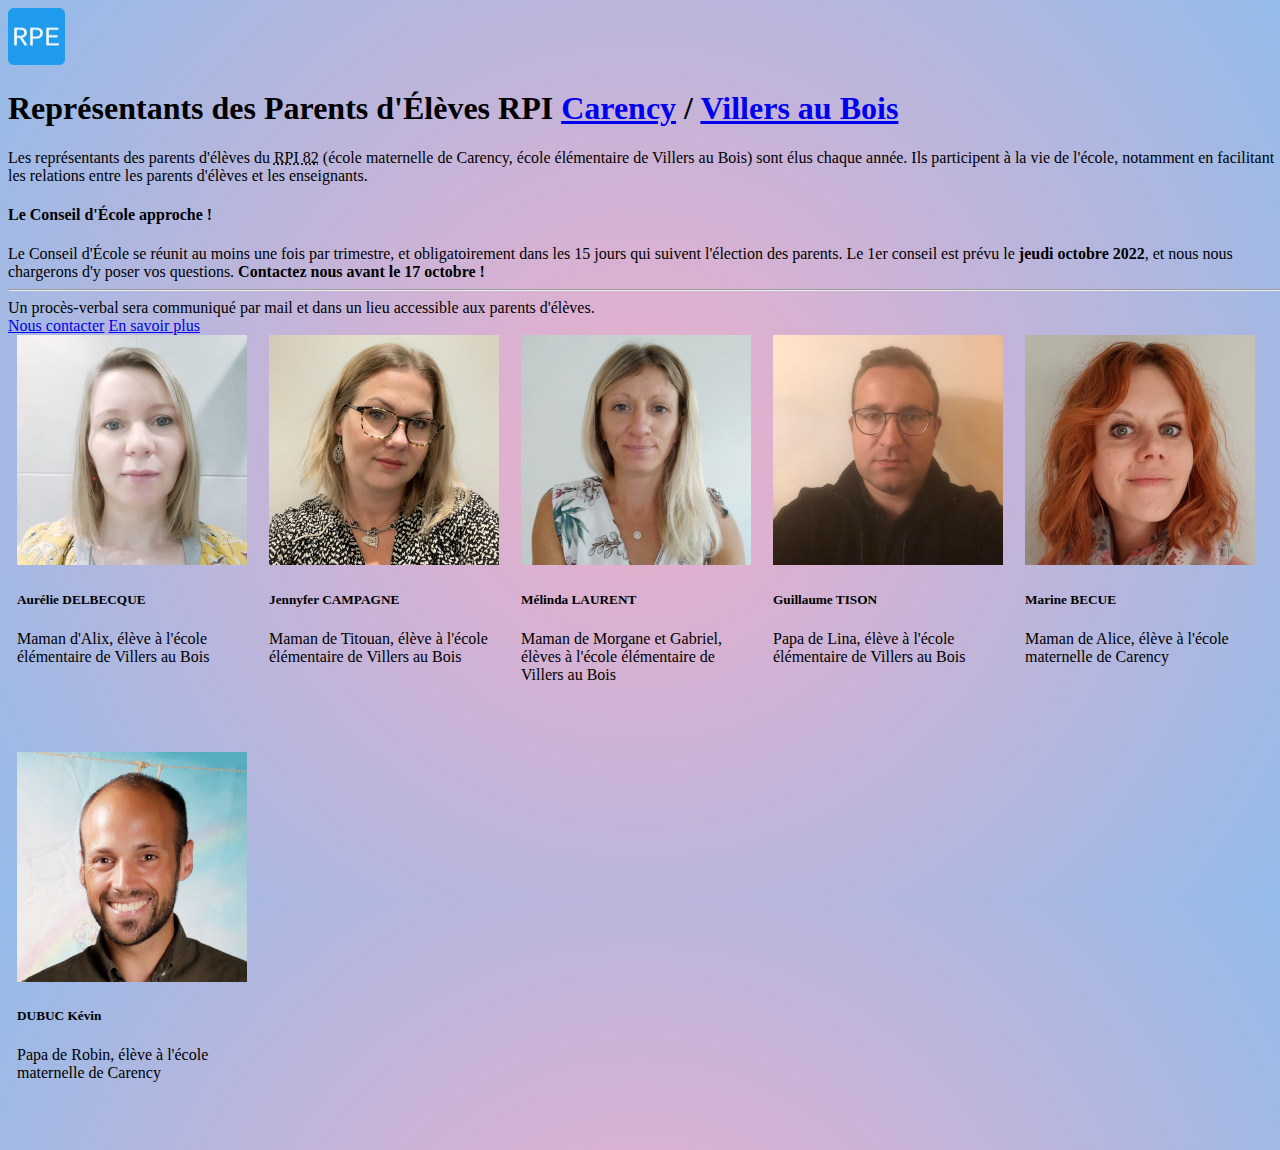
<file: index.html>
<!doctype html>
<html lang="fr-FR">
    
  <head>

    <meta charset="utf-8">
    <title>RPE du RPI Carency - Villers au Bois</title>
    <meta name="description" content="Site internet des RPE du RPI 82 Carency - Villers au Bois">
    <meta name="viewport" content="width=device-width, initial-scale=1">
    <meta name="theme-color" content="#fafafa">
    <link rel="manifest" href="site.webmanifest">
    <link rel="apple-touch-icon" href="icon.png">
    <link href="https://cdn.jsdelivr.net/npm/bootstrap@5.1.3/dist/css/bootstrap.min.css" rel="stylesheet" integrity="sha384-1BmE4kWBq78iYhFldvKuhfTAU6auU8tT94WrHftjDbrCEXSU1oBoqyl2QvZ6jIW3" crossorigin="anonymous">
    <link rel="stylesheet" href="css/style.css">
    
  </head>

  <body>
    
    <div class="px-4 py-5 text-center bg-white">

      <!-- Logo, titre, et description -->
      <img class="d-block mx-auto mb-4" src="tile.png" alt="RPE Logo" width="57">
      <h1 class="display-5 fw-bold">Représentants des Parents d'Élèves RPI <a href="https://www.carency.fr/ecoles">Carency</a> / <a href="https://www.villers-au-bois.fr/ecole">Villers au Bois</a></h1>
      <p class="lead mb-4 col-lg-6 mx-auto">Les représentants des parents d'élèves du <abbr title="Regroupement Pédagogique Intercommunale">RPI 82</abbr> (école maternelle de Carency, école élémentaire de Villers au Bois) sont élus chaque année. Ils participent à la vie de l'école, notamment en facilitant les relations entre les parents d'élèves et les enseignants.</p>

      <!-- Alertes (Conseil d'école, PV ...) -->
      <div class="alert alert-primary text-start col-lg-6 mx-auto" role="alert">
        <h4 class="alert-heading">Le Conseil d'École approche !</h4>
        Le Conseil d'École se réunit au moins une fois par trimestre, et obligatoirement dans les 15 jours qui suivent l'élection des parents.
        Le 1er conseil est prévu le <strong>jeudi octobre 2022</strong>, et nous nous chargerons d'y poser vos questions.
        <strong>Contactez nous avant le 17 octobre !</strong>
        <hr>
        Un procès-verbal sera communiqué par mail et dans un lieu accessible aux parents d'élèves.
      </div>

      <!-- Boutons d'action -->
      <div class="d-grid gap-2 d-sm-flex justify-content-sm-center">
        <a class="btn btn-primary btn-lg px-4 gap-3" href="mailto:contact@rpe-carency-villers.fr">Nous contacter</a>
        <a class="btn btn-light btn-lg px-4 gap-3" href="https://www.service-public.fr/particuliers/vosdroits/F1880">En savoir plus</a>
      </div>

    </div>

    <!-- Trombinoscope -->
    <div class="trombinoscope d-flex flex-wrap justify-content-center mt-5 my-5">
      <div class="card">
        <img src="img/aurelie.jpeg" class="card-img-top" alt="Aurélie DELBECQUE">
        <div class="card-body">
          <h5 class="card-title">Aurélie DELBECQUE</h5>
          <p class="card-text">Maman d'Alix, élève à l'école élémentaire de Villers au Bois</p>
        </div>
      </div>
      <div class="card">
        <img src="img/jennyfer.jpeg" class="card-img-top" alt="Jennyfer CAMPAGNE">
        <div class="card-body">
          <h5 class="card-title">Jennyfer CAMPAGNE</h5>
          <p class="card-text">Maman de Titouan, élève à l'école élémentaire de Villers au Bois</p>
        </div>
      </div>
      <div class="card">
        <img src="img/melinda.jpeg" class="card-img-top" alt="Mélinda LAURENT">
        <div class="card-body">
          <h5 class="card-title">Mélinda LAURENT</h5>
          <p class="card-text">Maman de Morgane et Gabriel, élèves à l'école élémentaire de Villers au Bois</p>
        </div>
      </div>
      <div class="card">
        <img src="img/guillaume.jpeg" class="card-img-top" alt="Guillaume TISON">
        <div class="card-body">
          <h5 class="card-title">Guillaume TISON</h5>
          <p class="card-text">Papa de Lina, élève à l'école élémentaire de Villers au Bois</p>
        </div>
      </div>
      <div class="card">
        <img src="img/marine.jpeg" class="card-img-top" alt="Marine BECUE">
        <div class="card-body">
          <h5 class="card-title">Marine BECUE</h5>
          <p class="card-text">Maman de Alice, élève à l'école maternelle de Carency</p>
        </div>
      </div>
      <div class="card">
        <img src="img/kevin.jpg" class="card-img-top" alt="DUBUC Kévin">
        <div class="card-body">
          <h5 class="card-title">DUBUC Kévin</h5>
          <p class="card-text">Papa de Robin, élève à l'école maternelle de Carency</p>
        </div>
      </div>
    </div>

  </body>

</html>
</file>
<file: css/style.css>
html,
body {
  width:100%;
  height:100%;
}

body {
  background: rgb(238,174,202);
  background: radial-gradient(circle, rgba(238,174,202,1) 0%, rgba(148,187,233,1) 100%);
}

.trombinoscope > .card {
  max-width: 230px;
  display: inline-block;
  vertical-align: top;
  margin-left: 9px;
  margin-right: 9px;
  margin-bottom: 52px;
}
</file>
